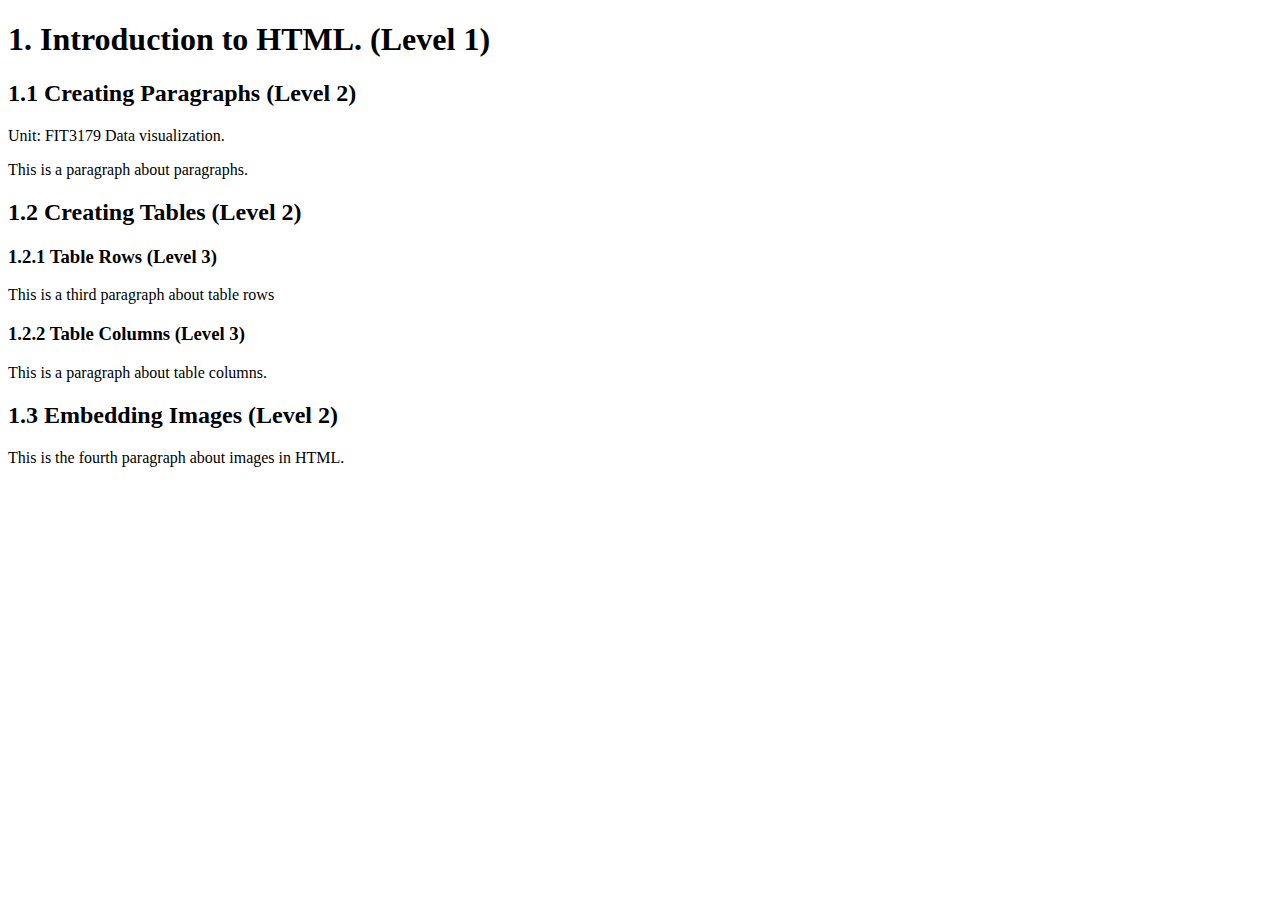
<file: headings.html>
<!DOCTYPE html>
<html lang="en">
<head>
    <title>My First HTML Document</title>
</head>
<body>
    <h1>1. Introduction to HTML. (Level 1)</h1>
    <h2>1.1 Creating Paragraphs (Level 2)</h2>
    <p> Unit: FIT3179 Data visualization. </p>
    <p> This is a paragraph about paragraphs. </p>

    <h2> 1.2 Creating Tables (Level 2)</h2>
    <h3> 1.2.1 Table Rows (Level 3)</h3>
    <p> This is a third paragraph about table rows</p>
    
    <h3> 1.2.2 Table Columns (Level 3)</h3>
    <p> This is a paragraph about table columns.</p>

    <h2> 1.3 Embedding Images (Level 2)</h2>
    <p>This is the fourth paragraph about images in HTML. </p>
</body>
</html>
</file>
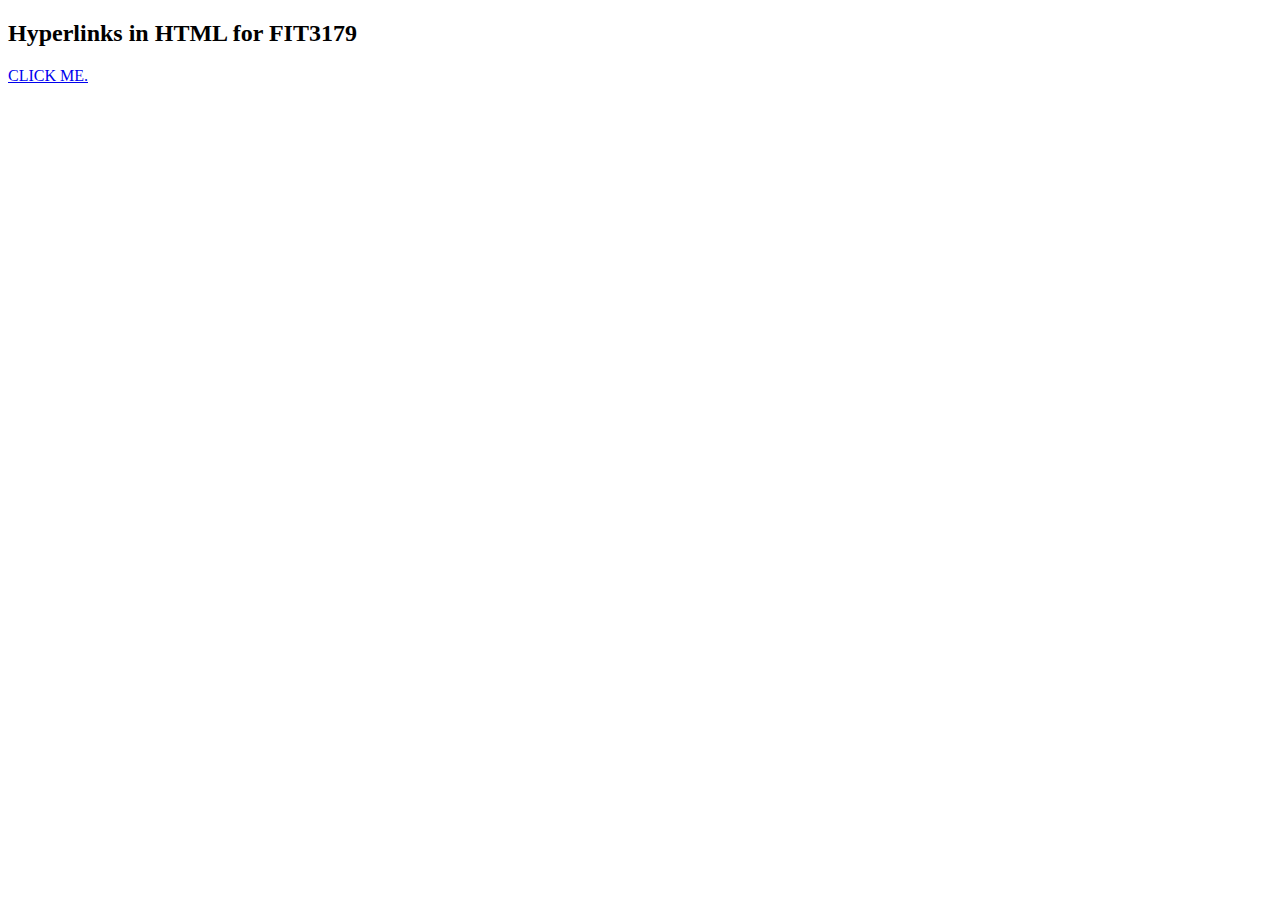
<file: hyperlinks.html>
<!DOCTYPE html>
<html lang="en">
<head>
    <title> My First HTML Document. </title>
</head>
<body>
    <h2> Hyperlinks in HTML for FIT3179 </h2>

    <a href="https://monash.edu" target="_blank">
        CLICK ME.
    </a>
</body>
</html>
</file>
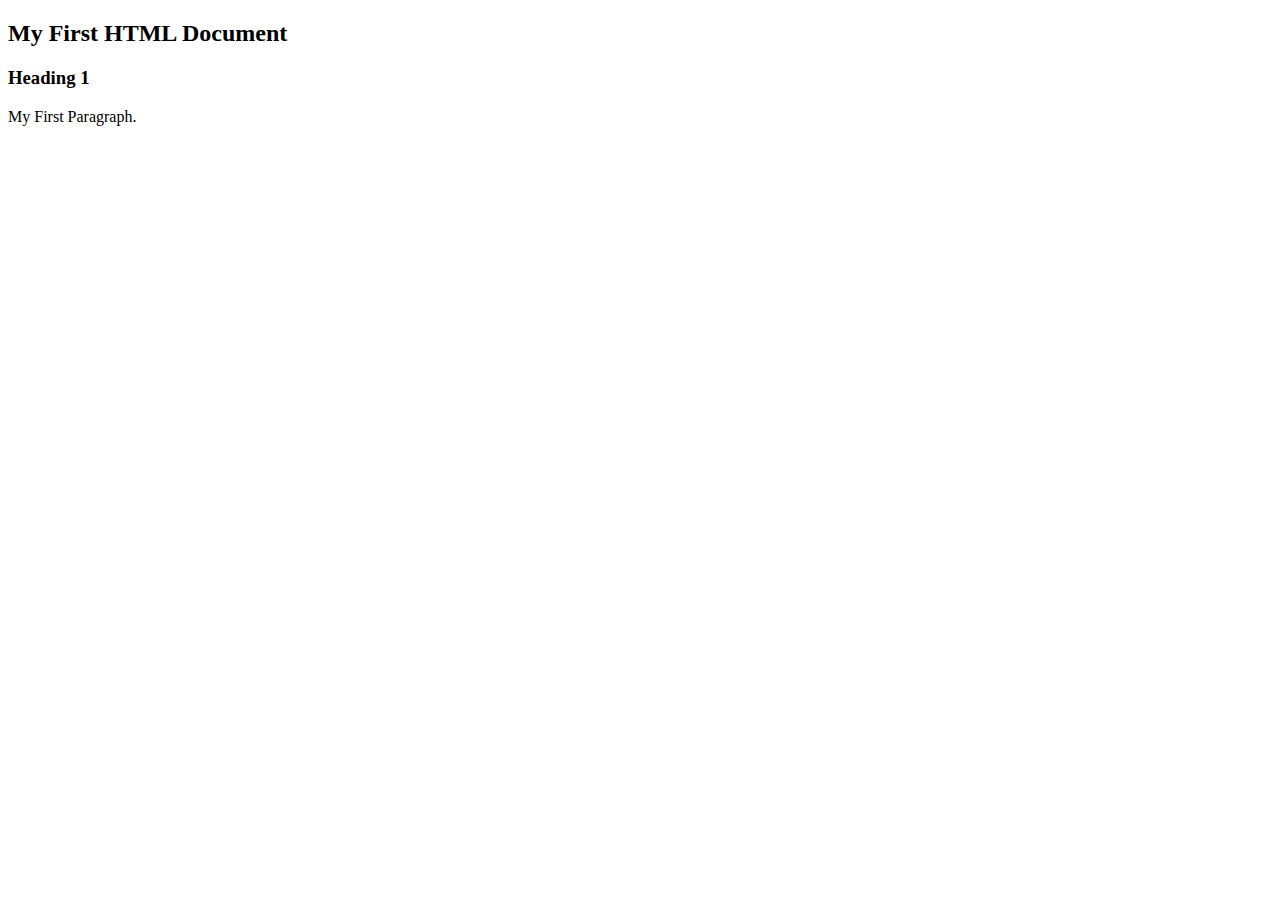
<file: paragraph.html>
<!DOCTYPE html>
<html lang="en">
<head>
    <title>My first HTML Dcoument</title>
</head>
<body>
   <h2> My First HTML Document  </h2>

   <h3> Heading 1 </h3>
   <p>My First Paragraph.</p>

</body>
</html>
</file>
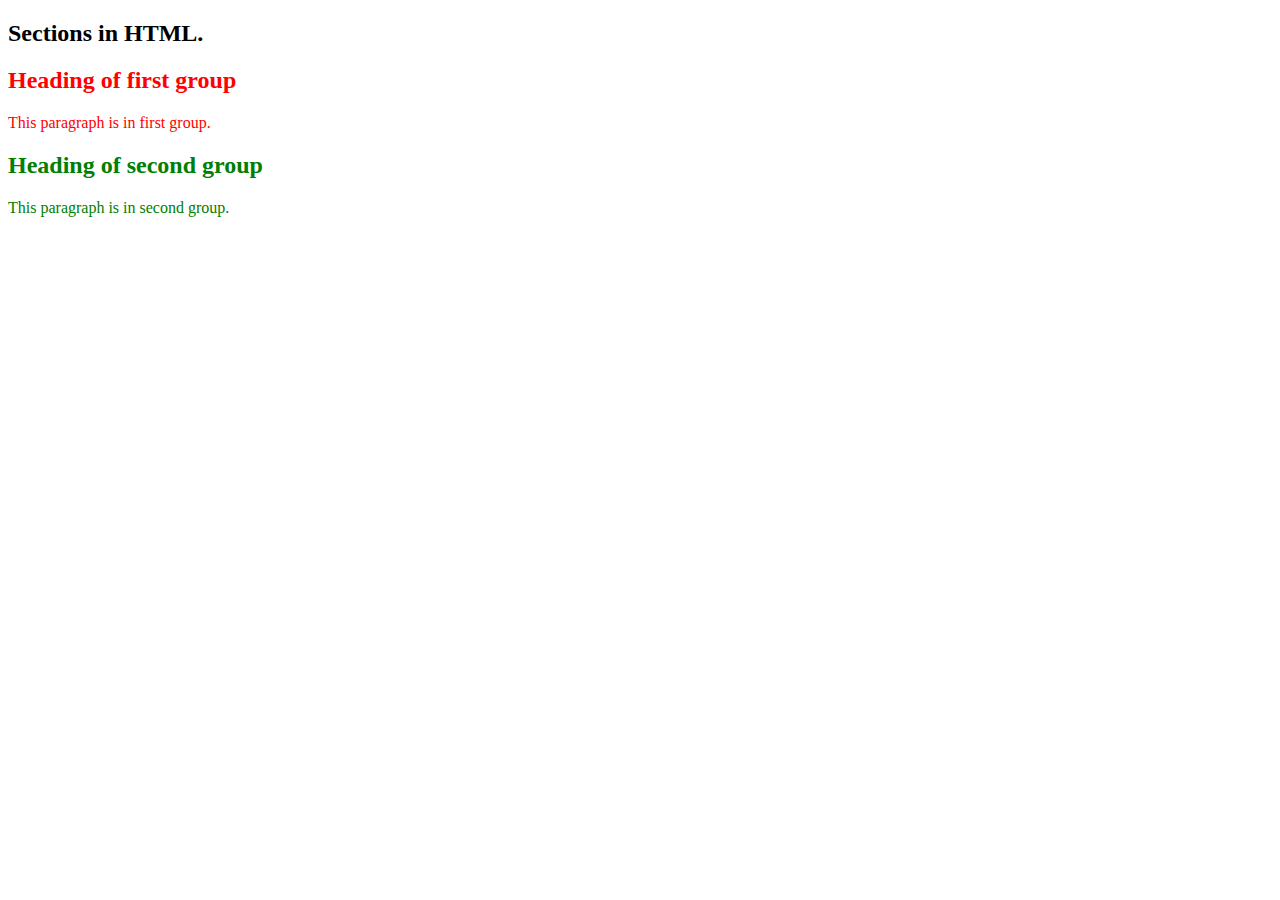
<file: sections.html>
<!DOCTYPE html>
<html lang="en">
<head>
    <title>My First HTML Document.</title>
</head>
<body>
    <h2> Sections in HTML. </h2>

    <div style="color: red;">
        <h2>Heading of first group</h2>    
        <p>This paragraph is in first group.</p>
    </div>
    <div style="color: green;">
        <h2>Heading of second group</h2>
        <p>This paragraph is in second group.</p>
    </div>
</body>
</html>
</file>
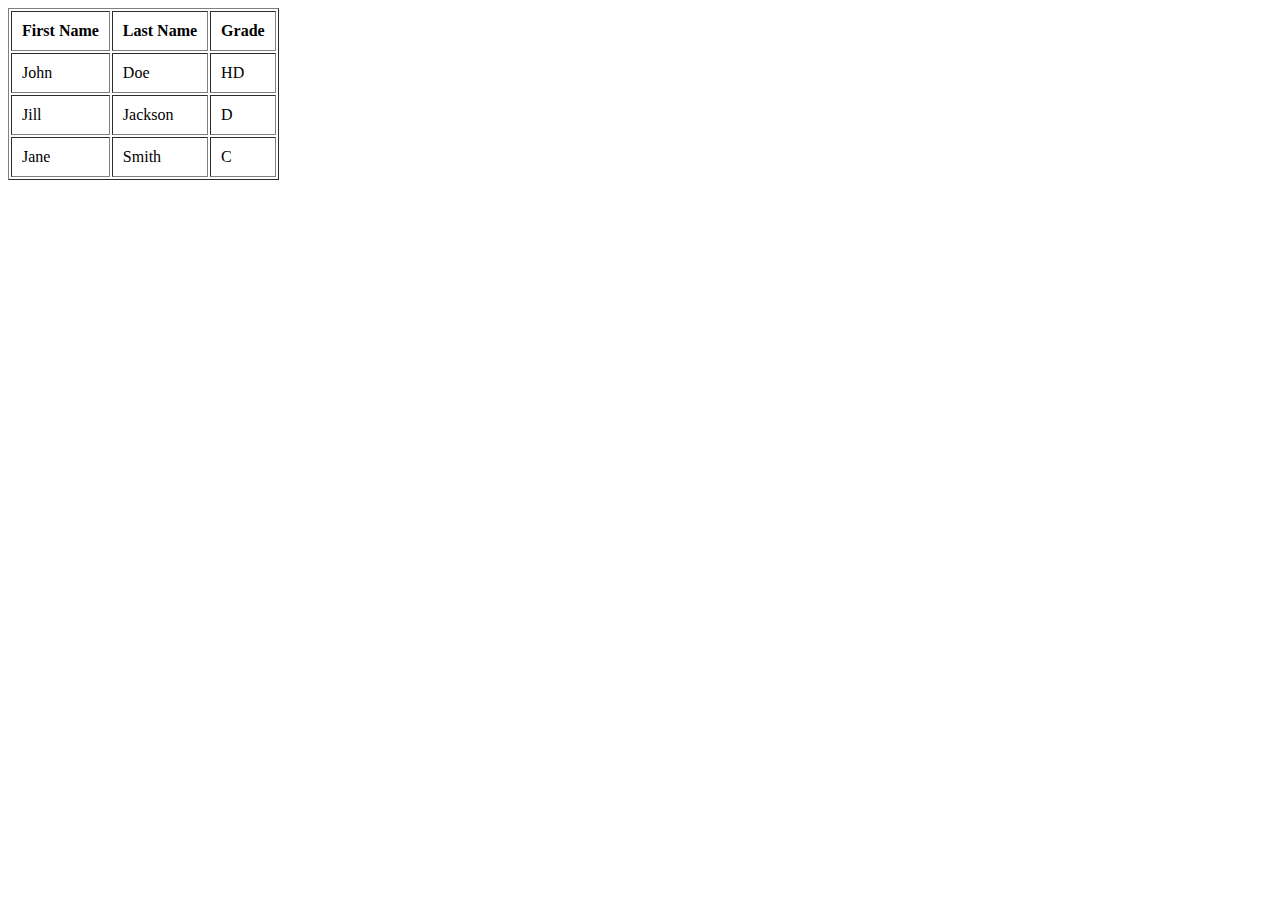
<file: tables.html>
<!DOCTYPE html>
<html lang="en">
<head>
    <title>My First HTML Document.</title>
</head>
<body>
    <table border="1" cellpadding="10%">
        <tr>
            <th>First Name</th>
            <th>Last Name</th>
            <th>Grade</th>
        </tr>
        <tr>
            <td>John</td>
            <td>Doe</td>
            <td>HD</td>
        </tr>
        <tr>
            <td>Jill</td>
            <td>Jackson</td>
            <td>D</td>
        </tr>
        <tr>
            <td>Jane</td>
            <td>Smith</td>
            <td>C</td>
        </tr>
    </table>
</body>
</html>
</file>
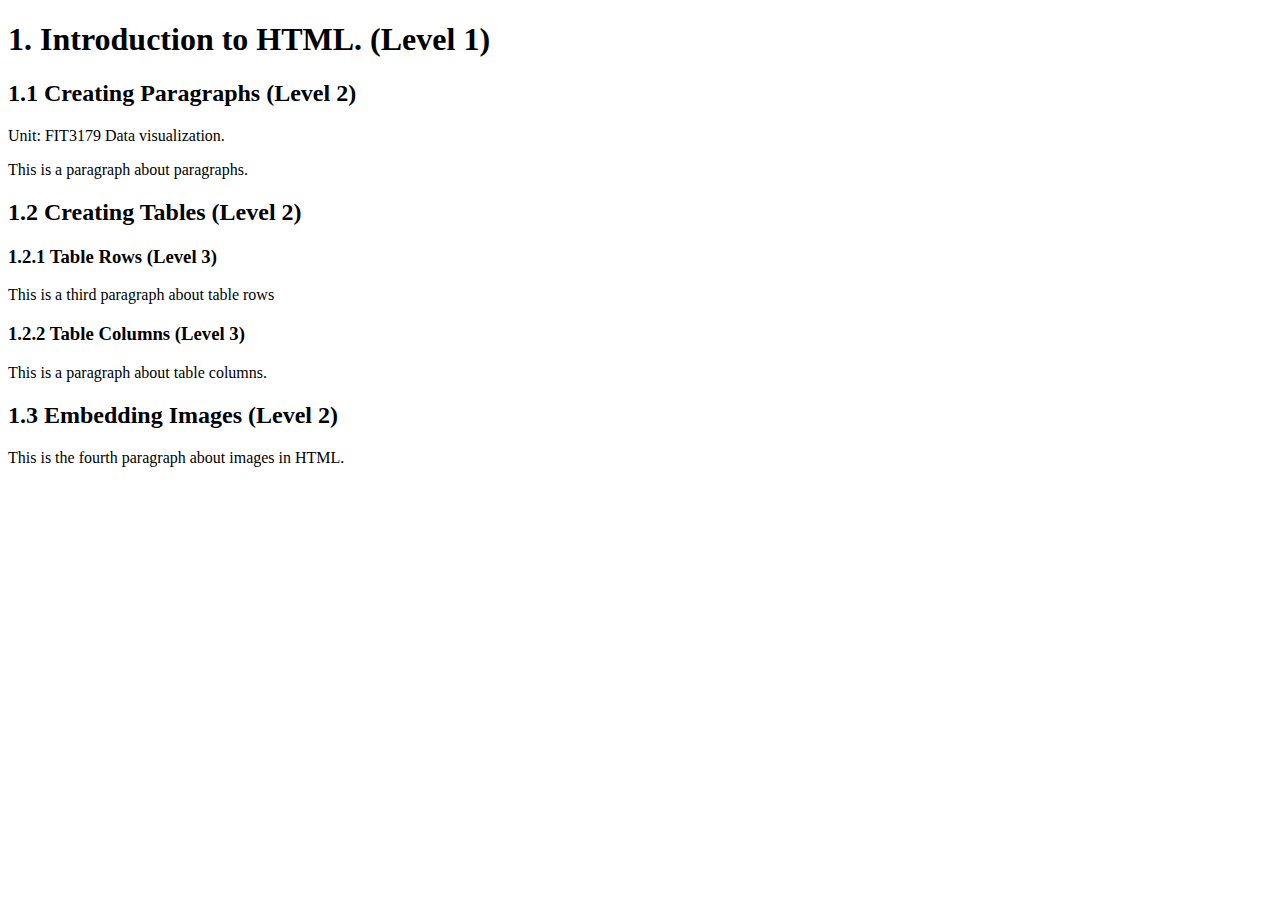
<file: Studio Work/headings.html>
<!DOCTYPE html>
<html lang="en">
<head>
    <title>My First HTML Document</title>
</head>
<body>
    <h1>1. Introduction to HTML. (Level 1)</h1>
    <h2>1.1 Creating Paragraphs (Level 2)</h2>
    <p> Unit: FIT3179 Data visualization. </p>
    <p> This is a paragraph about paragraphs. </p>

    <h2> 1.2 Creating Tables (Level 2)</h2>
    <h3> 1.2.1 Table Rows (Level 3)</h3>
    <p> This is a third paragraph about table rows</p>
    
    <h3> 1.2.2 Table Columns (Level 3)</h3>
    <p> This is a paragraph about table columns.</p>

    <h2> 1.3 Embedding Images (Level 2)</h2>
    <p>This is the fourth paragraph about images in HTML. </p>
</body>
</html>
</file>
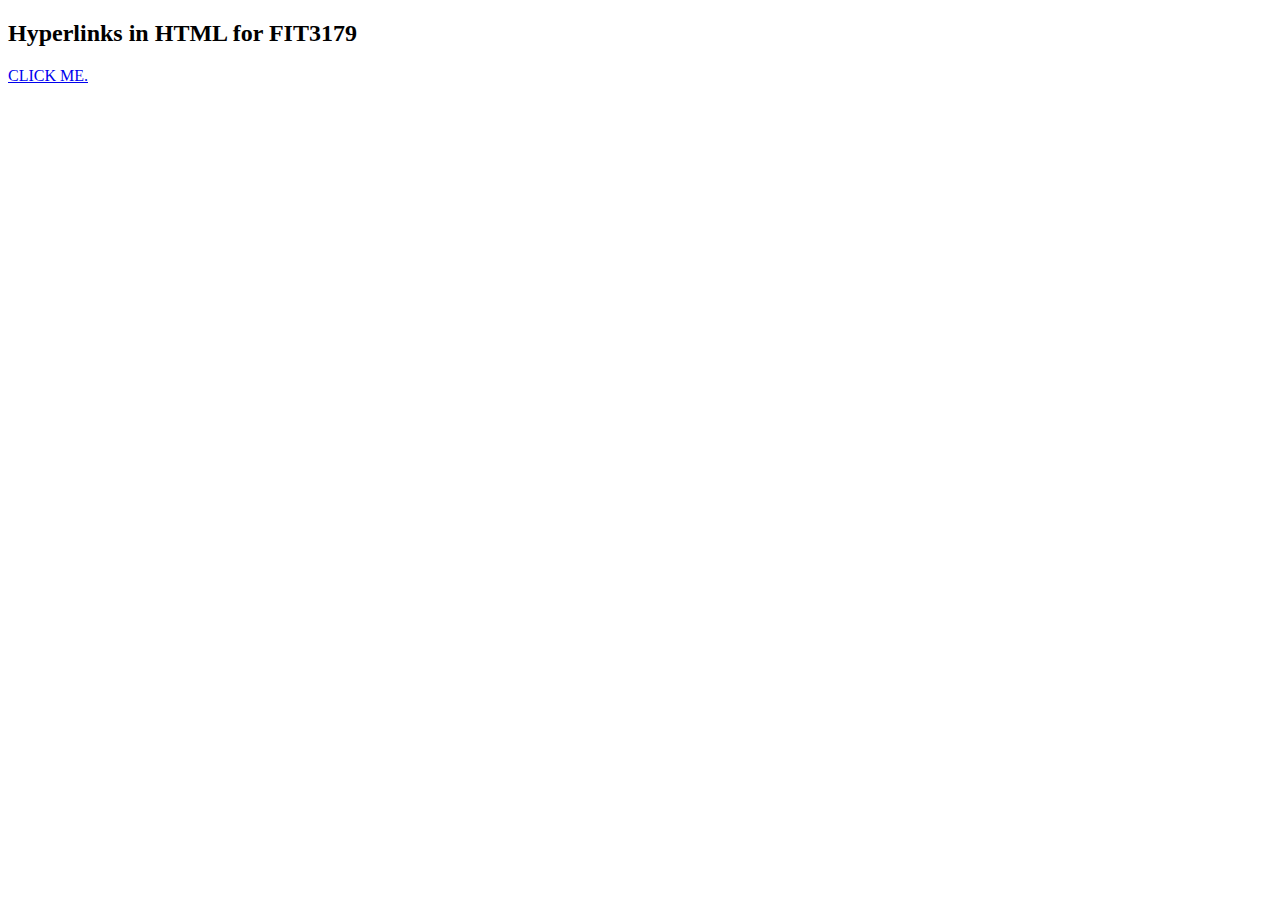
<file: Studio Work/hyperlinks.html>
<!DOCTYPE html>
<html lang="en">
<head>
    <title> My First HTML Document. </title>
</head>
<body>
    <h2> Hyperlinks in HTML for FIT3179 </h2>

    <a href="https://monash.edu" target="_blank">
        CLICK ME.
    </a>
</body>
</html>
</file>
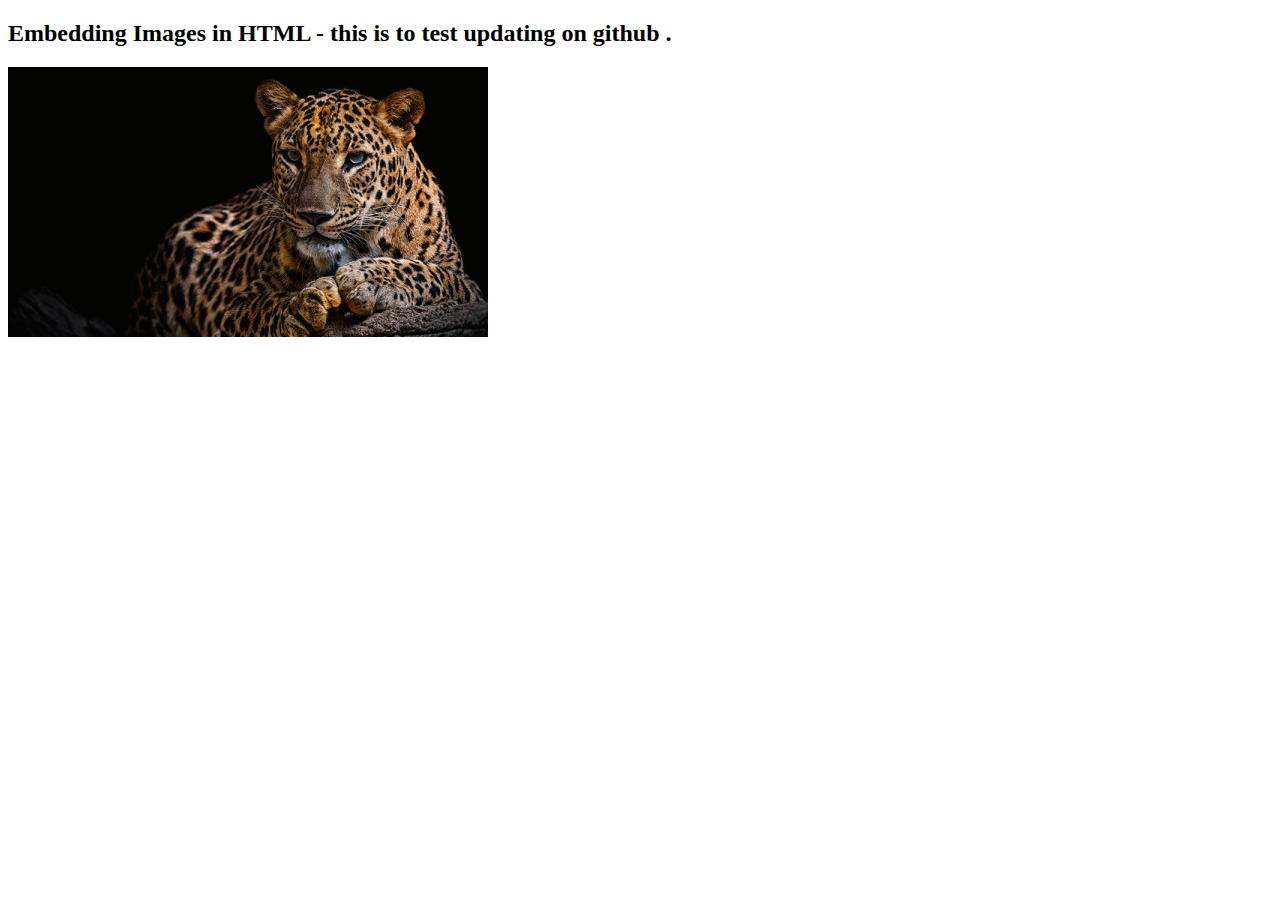
<file: Studio Work/images.html>
<!DOCTYPE html>
<html lang="en">
<head>
    <title>My First HTML Document.</title>
</head>
<body>
    <h2> Embedding Images in HTML - this is to test updating on github . </h2>

    <img src="leopard.jpg" />
</body>

</html>
</file>
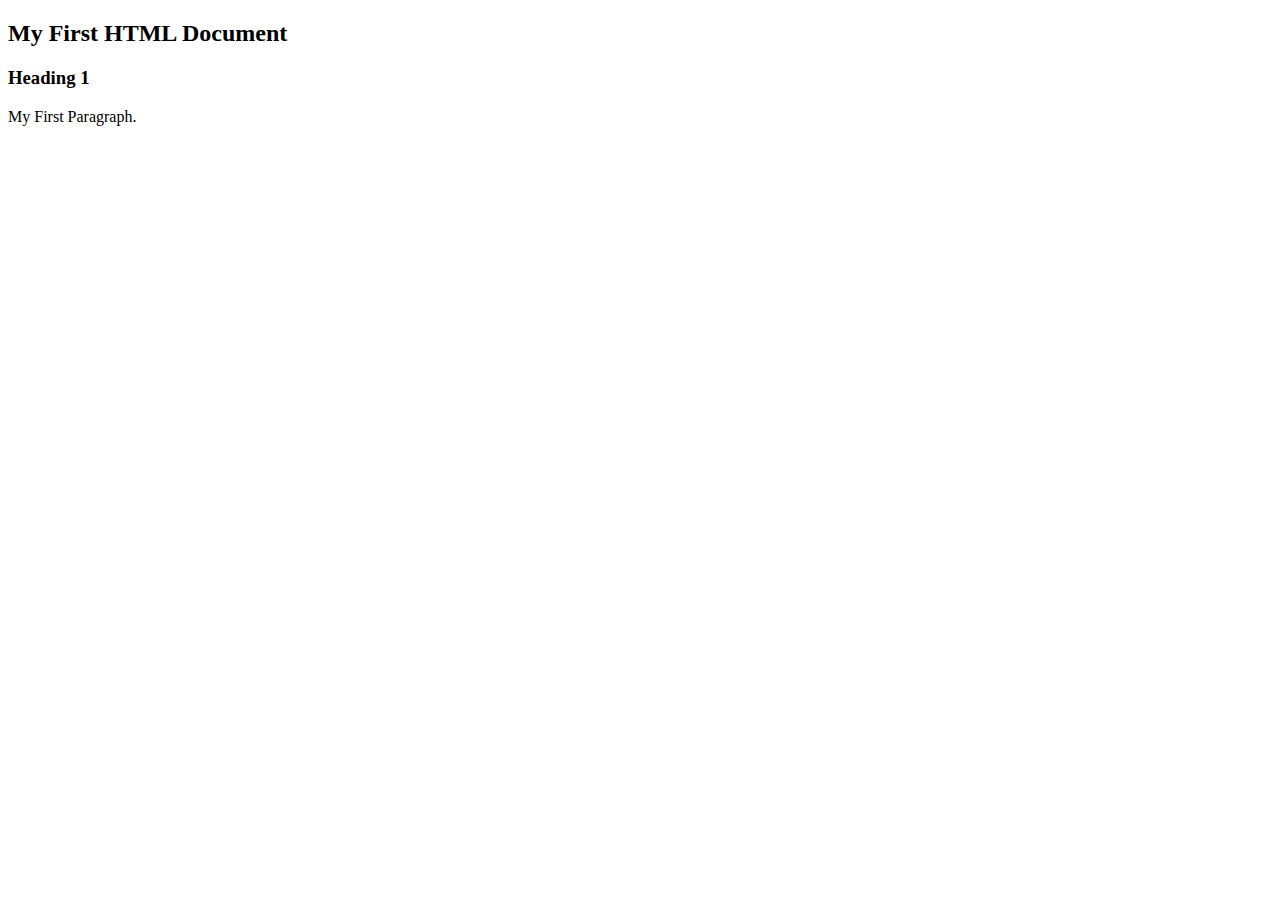
<file: Studio Work/paragraph.html>
<!DOCTYPE html>
<html lang="en">
<head>
    <title>My first HTML Dcoument</title>
</head>
<body>
   <h2> My First HTML Document  </h2>

   <h3> Heading 1 </h3>
   <p>My First Paragraph.</p>

</body>
</html>
</file>
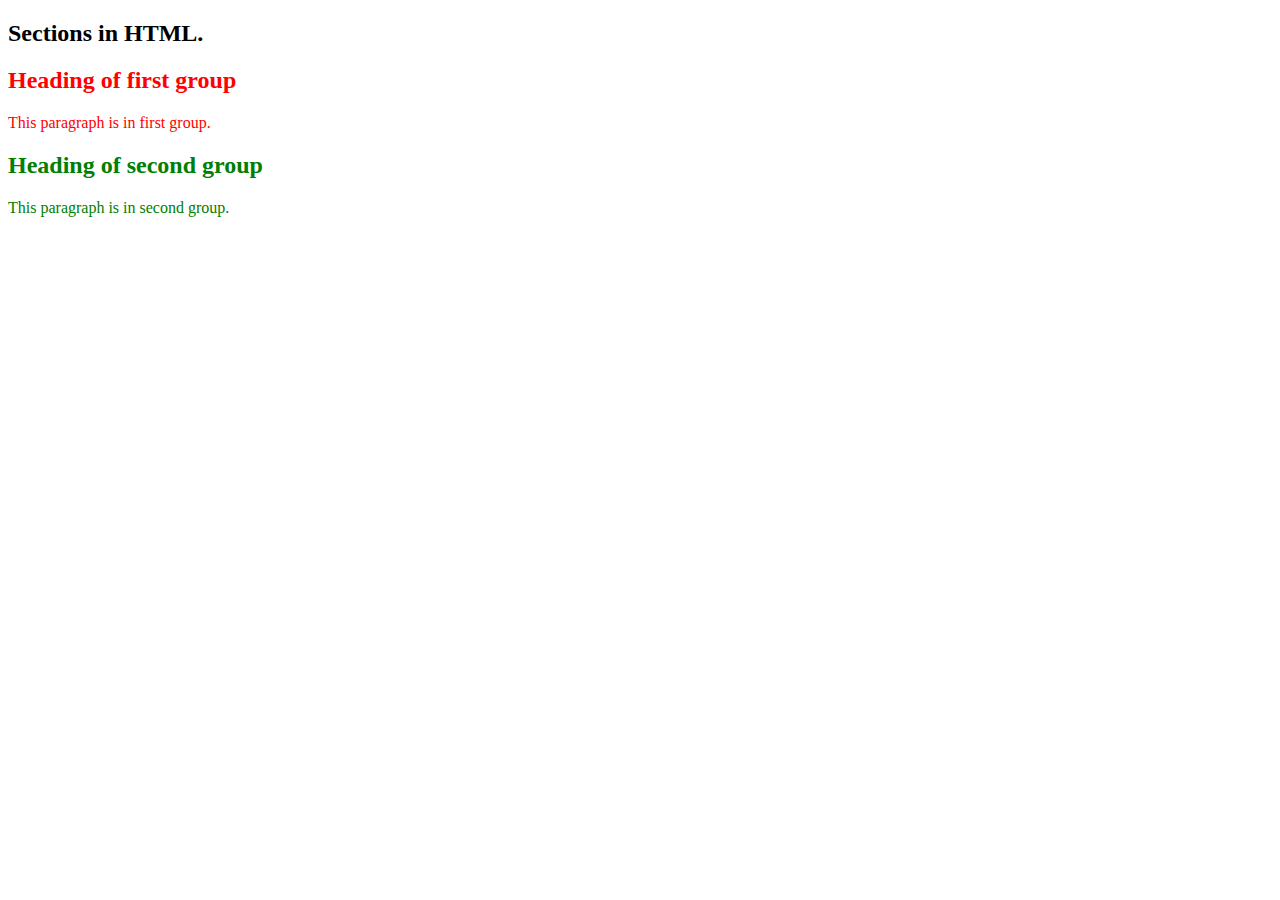
<file: Studio Work/sections.html>
<!DOCTYPE html>
<html lang="en">
<head>
    <title>My First HTML Document.</title>
</head>
<body>
    <h2> Sections in HTML. </h2>

    <div style="color: red;">
        <h2>Heading of first group</h2>    
        <p>This paragraph is in first group.</p>
    </div>
    <div style="color: green;">
        <h2>Heading of second group</h2>
        <p>This paragraph is in second group.</p>
    </div>
</body>
</html>
</file>
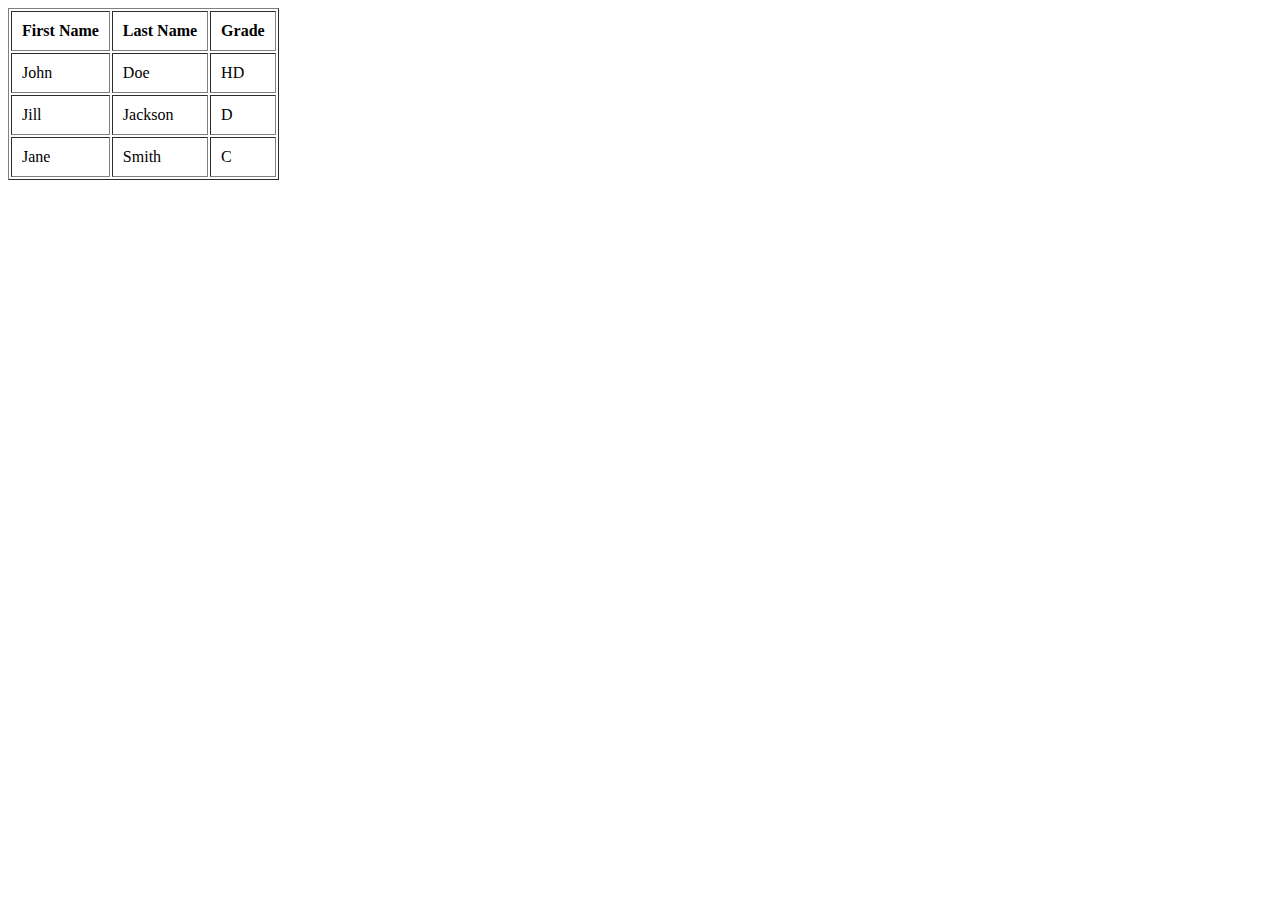
<file: Studio Work/tables.html>
<!DOCTYPE html>
<html lang="en">
<head>
    <title>My First HTML Document.</title>
</head>
<body>
    <table border="1" cellpadding="10%">
        <tr>
            <th>First Name</th>
            <th>Last Name</th>
            <th>Grade</th>
        </tr>
        <tr>
            <td>John</td>
            <td>Doe</td>
            <td>HD</td>
        </tr>
        <tr>
            <td>Jill</td>
            <td>Jackson</td>
            <td>D</td>
        </tr>
        <tr>
            <td>Jane</td>
            <td>Smith</td>
            <td>C</td>
        </tr>
    </table>
</body>
</html>
</file>
